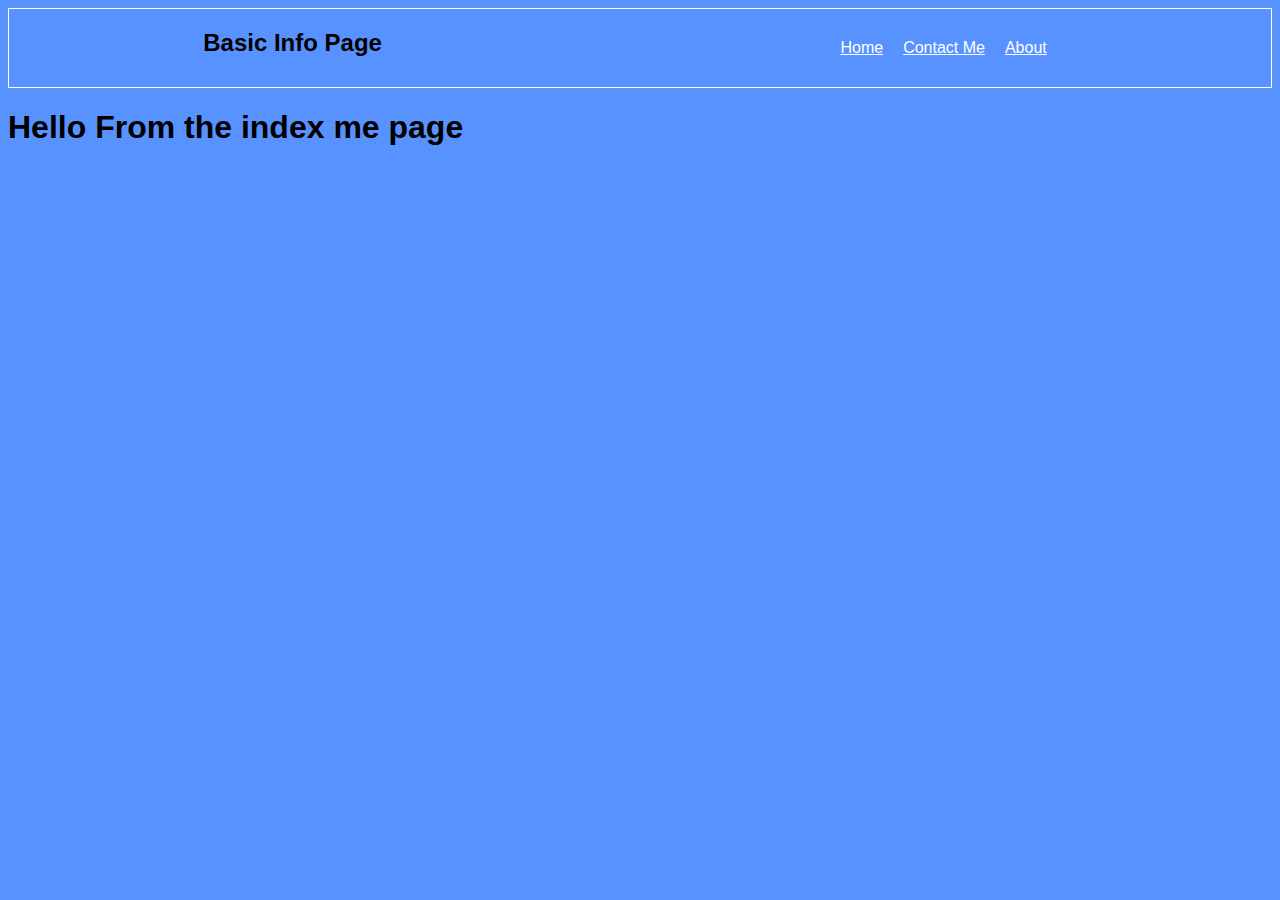
<file: index.html>
<!DOCTYPE html>
<html>
<head>
    <style>
        #navbarContainer{
            display: flex;
            border: 1px solid white;
            justify-content: space-around;
            font-family: Helvetica;
            
        }
        ul{
            display: flex;
            margin: 20px;
            
        }
        li{
            display: inline;
            padding: 10px;
            color: white;
            
        }
        a{
            color: white;
            
        }
        body{
            background: rgb(87, 146, 255);
            font-family: Helvetica;
        }
    </style>
</head>
<body>
    <div id = 'navbarContainer'>
        <h2 id = 'Logo'>Basic Info Page</h2>
        <ul>
            <li>
                <a href = "http://localhost:8080/index.html">Home</a>
            </li>
            <li>
                <a href = "http://localhost:8080/contact-me.html">Contact Me</a>
            </li>
            <li>
                <a href = "http://localhost:8080/about.html">About</a>
            </li>
        </ul>
    </div>
    <h1>Hello From the index me page</h1>
</body>
</html>
</file>
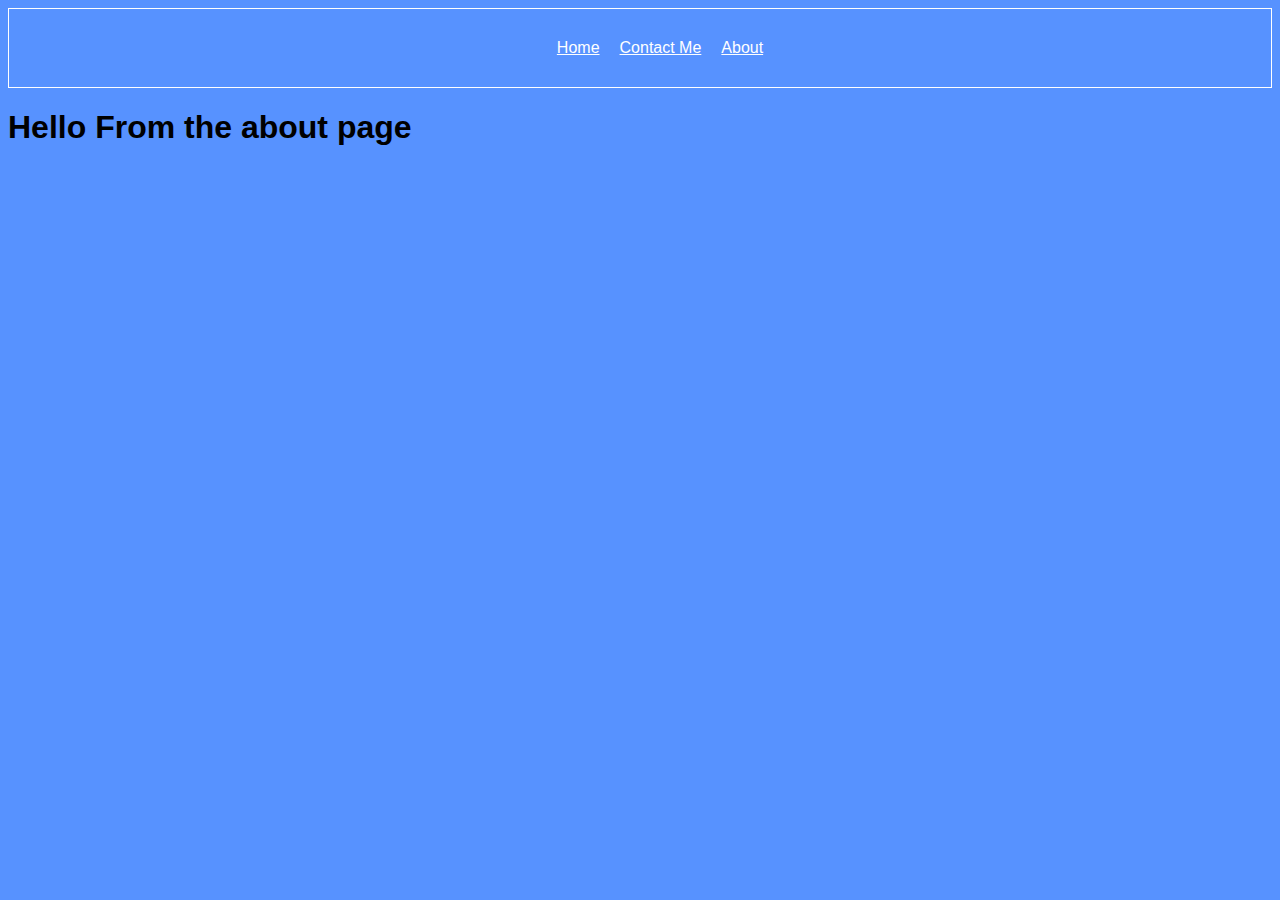
<file: about.html>
<!DOCTYPE html>
<html>
    <head>
        <style>
            #navbarContainer{
                display: flex;
                border: 1px solid white;
                justify-content: space-around;
                font-family: Helvetica;
                
            }
            ul{
                display: flex;
                margin: 20px;
                
            }
            li{
                display: inline;
                padding: 10px;
                color: white;
                
            }
            a{
                color: white;
                
            }
            body{
                background: rgb(87, 146, 255);
                font-family: Helvetica;
            }
            </style>
    </head>
<body>
    <div id = 'navbarContainer'>
        <ul>
            <li>
                <a href = "http://localhost:8080/index.html">Home</a>
            </li>
            <li>
                <a href = "http://localhost:8080/contact-me.html">Contact Me</a>
            </li>
            <li>
                <a href = "http://localhost:8080/about.html">About</a>
            </li>
        </ul>
    </div>
    <h1>Hello From the about page</h1>
</body>
</html>
</file>
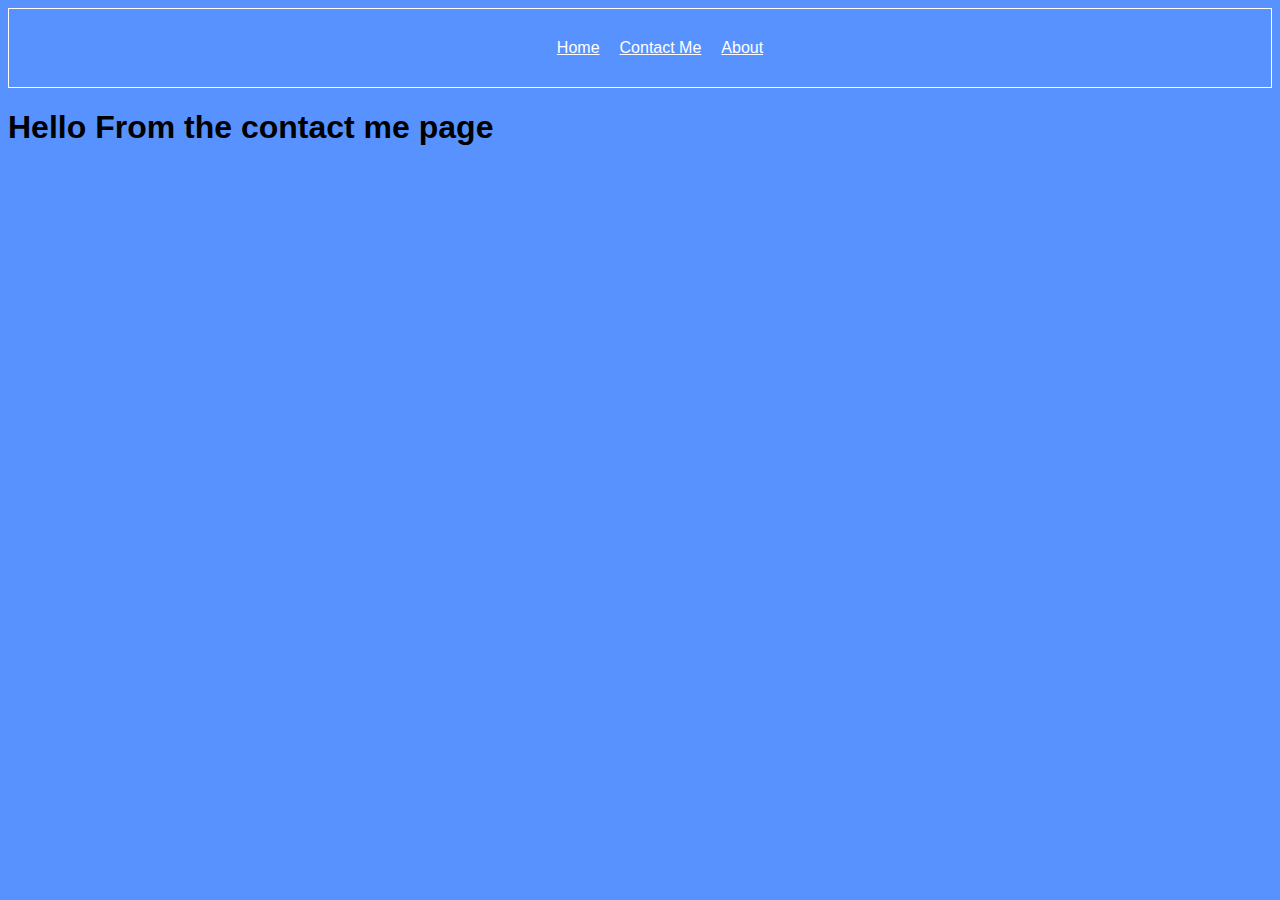
<file: contact-me.html>
<!DOCTYPE html>
<html>
    <head>
        <style>
            #navbarContainer{
                display: flex;
                border: 1px solid white;
                justify-content: space-around;
                font-family: Helvetica;
                
            }
            ul{
                display: flex;
                margin: 20px;
                
            }
            li{
                display: inline;
                padding: 10px;
                color: white;
                
            }
            a{
                color: white;
                
            }
            body{
                background: rgb(87, 146, 255);
                font-family: Helvetica;
            }
        </style>
    </head>
<body>
    <div id = 'navbarContainer'>
        <ul>
            <li>
                <a href = "http://localhost:8080/index.html">Home</a>
            </li>
            <li>
                <a href = "http://localhost:8080/contact-me.html">Contact Me</a>
            </li>
            <li>
                <a href = "http://localhost:8080/about.html">About</a>
            </li>
        </ul>
    </div>
    <h1>Hello From the contact me page</h1>
</body>
</html>
</file>
